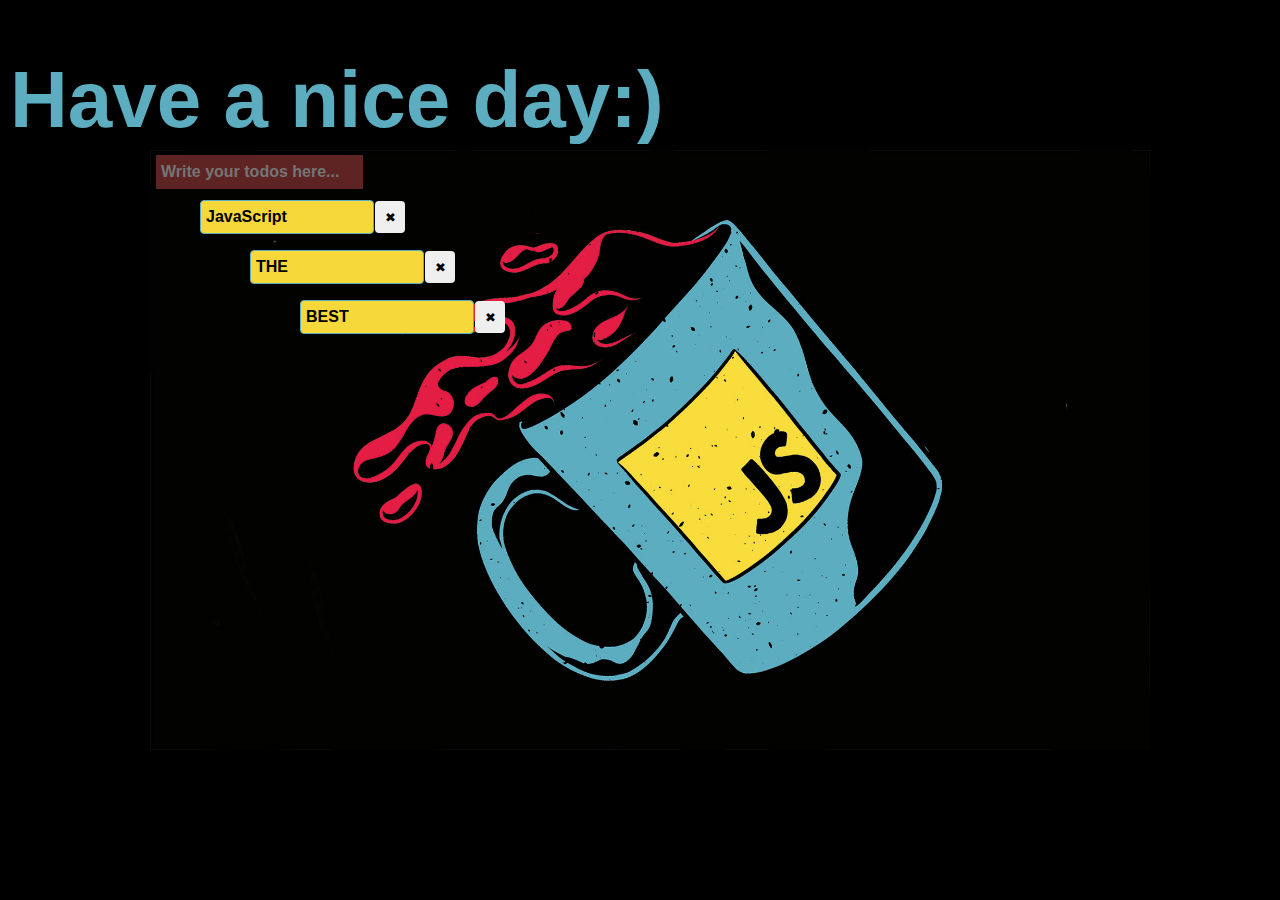
<file: task3-tagging/index.html>
<!DOCTYPE html>
<html lang="en">
<head>
    <meta charset="UTF-8">
    <title>Title</title>
    <link rel="stylesheet" href="index.css"/>
</head>
<body>
<div class="outbox">
    <h1>Have a nice day:)</h1>
    <img src="js.jpg" alt="" draggable="false"/>
    <input type="text" class="tag-maker" placeholder="Write your todos here...">
    <div class="wrapper">
        <div class="item first-item">
            <input class="box" value="JavaScript" readonly="readonly">
            <button class="btn-close" >✖</button>
        </div>

        <div class="item second-item">
            <input class="box" value="THE" readonly="readonly">
            <button class="btn-close" >✖</button>
        </div>

        <div class="item third-item">
            <input class="box" value="BEST" readonly="readonly">
            <button class="btn-close" >✖</button>
        </div>
    </div>
</div>
<script type="text/javascript" src="index.js"></script>
</body>
</html>
</file>
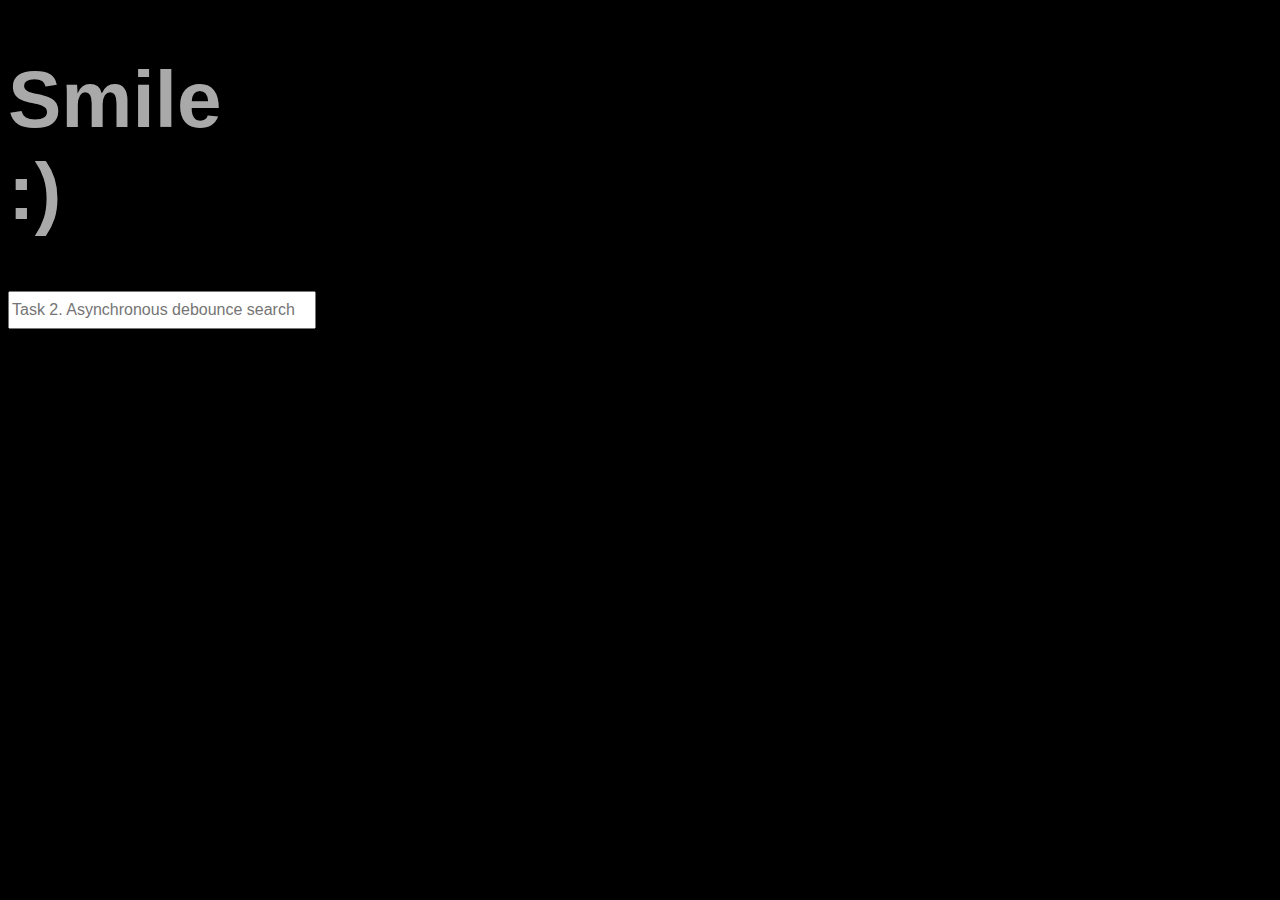
<file: test.html>
<!DOCTYPE html>
<html lang="en">
<head>
    <meta charset="UTF-8">
    <title>task-2</title>
</head>
<body style="background-color: black">
<h1 style="color: darkgray; font-family: sans-serif; font-size: 5rem;">Smile<br>:)</h1>
<div class="root" name="Task2">
    <label>
        <input type="text"
               value=""
               style="width: 300px; height: 2rem; font-size: 1rem; font-family: sans-serif;"
               placeholder="Task 2. Asynchronous debounce search"/>
    </label>

</div>
<script type="text/javascript" src="task1-perfom.js"></script>
<script type="text/javascript" src="task2-asynchronous-debounce-search.js"></script>
<script type="text/javascript" src="task4-functions.js"></script>
</body>
</html>
</file>
<file: task3-tagging/index.css>
body {
    user-select: none;
    padding: 0;
    top: 10px;
    margin: auto;
    width: 100%;
    height: 100%;
    font-family: sans-serif;
    background-color: black;
}

input {
    border: #5cadc0 1px solid;
}

input:focus {
    outline: none;
}

button { border: none}

img {
    width: 1000px;
    height: 600px;
    position: absolute;
    top: 150px;
    left: 150px;
    bottom: 0;
    right: 0;
    z-index: 0;
}

.red-border {
    box-shadow: 0 0 10px 6px rgba(217, 27, 66, 0.9);
}

h1 {
    top:0;
    padding-left: 10px;
    position: absolute;
    color: #5cadc0;
    font-size: 5rem;
    z-index: 10;
}



.item {
    z-index: 10;
    position: absolute;
    user-select: none;
    -webkit-user-select: none;
    left: 30px;
}

.tag-maker{
    border: none;
    padding-left: 5px;
    font-weight: bold;
    top:155px;
    left: 156px;
    font-family: sans-serif;
    font-size: 1rem;
    width: 200px;
    height: 2rem;
    position: absolute;
    z-index: 1;
    background-color: #5d2423;
    color: white;
}

.box {
    user-select: none;
    padding-left: 5px;
    font-weight: bold;
    font-family: sans-serif;
    font-size: 1rem;
    cursor: pointer;
    width: 165px;
    height: 30px;
    border-radius: 0.25rem;
    background-color: #f7d83b;
    position: absolute;
    z-index: 1;
}


.btn-close {
    z-index: 1;
    top: 1px;
    width: 30px;
    height: 32px;
    cursor: pointer;
    left: 175px;
    border-radius: 0.25rem;
    position: relative;
    transition: color 0.25s, background-color 0.25s;
}

.btn-close:hover{
    background-color: #d91b42;
    color: white;
}
.first-item {
    top: 200px;
    left: 200px;
    z-index: 1;
}
.second-item {
    top: 250px;
    left: 250px;
     z-index: 1;
}
.third-item {
    left: 300px;
    top: 300px;
    z-index: 1;
}

.new-item {
    left: 400px;
    top: 160px;
}
</file>
